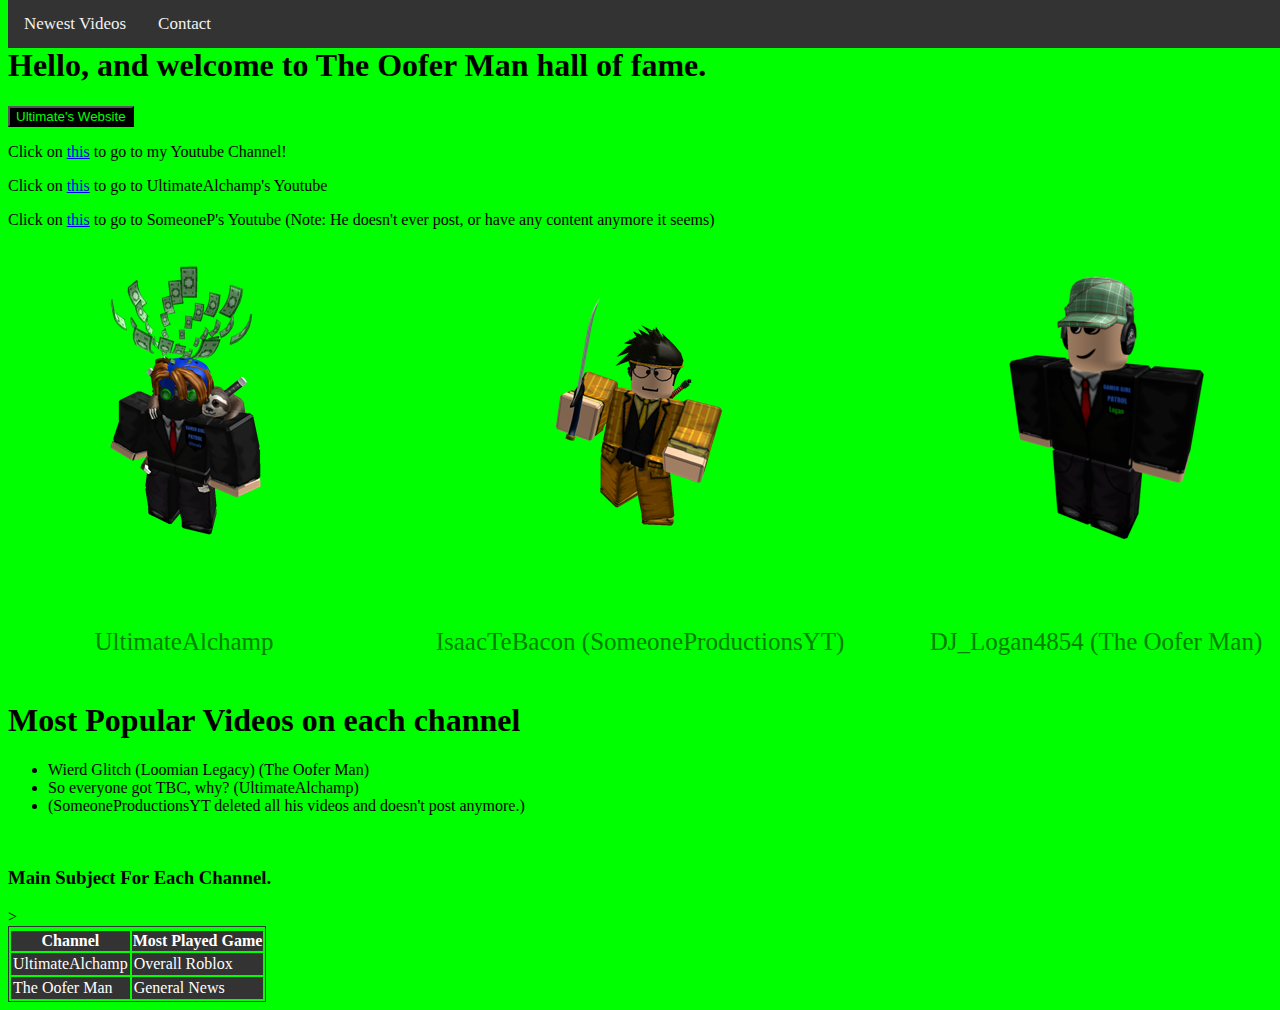
<file: index.html>
<!DOCTYPE html>

<html>
<head>
  <link rel="stylesheet" type="text/css" href="stylesheet.css">
  <meta charset="utf-8">

  <title>The Oofer Man hall of fame</title>
  </head>
  <body>
    <br>
    <h1>Hello, and welcome to The Oofer Man hall of fame.</h1>
    <style>
    button {
      color: lime;
      background: black;
    }
    </style>
<a href="newpage.html"  target="_blank"><button>Ultimate's Website</button></a>
<div>
    <p>Click on <a href= "https://www.youtube.com/channel/UCaLCYKvhFikvglsVMvpxnpA" target="_blank">this</a> to go to my Youtube Channel!</p>
    <p>Click on <a href= "https://www.youtube.com/channel/UCG1qlYGoPpsVR2cpCg5J4yQ" target="_blank">this</a> to go to UltimateAlchamp's Youtube</p>
    <p>Click on <a href= "https://www.youtube.com/channel/UCv29rHc2bCZTGTyBpMGAprg/featured" target="_blank">this</a> to go to SomeoneP's Youtube (Note: He doesn't ever post, or have any content anymore it seems)</p>
</div>
<div class="navbar">
  <a href="https://www.youtube.com/channel/UCaLCYKvhFikvglsVMvpxnpA/videos" target="_blank">Newest Videos</a>
  <a href="https://www.youtube.com/channel/UCaLCYKvhFikvglsVMvpxnpA/discussion" target="_blank">Contact</a>
</div>

  	<div class="a bots">
      <div class="Heists.Map">
  <img src="UltimateAlchamp.png">

<p>UltimateAlchamp</p>
</div>
<div>
  <img src="IsaacTeBacon.png">
<p>IsaacTeBacon (SomeoneProductionsYT)</p>
</div>
<div>
  <img src="DJ_Logan4854.png">
<p>DJ_Logan4854 (The Oofer Man)</p>
</div>
</div>



</div>

<table>
    <thead>
        <tr>



    </body>
    </html>

    <style>
    	.a {

    		text-align: center;

    		font-size: 25px;

    		color: green;
    	}
      table,
td {
    border: 1px solid #333;
}

thead,
tfoot {
    background-color: #333;
    color: #fff;
}

body {
  background-color: lime
}


</style>




<style>
  .b {
    text-align:  left;

    font-size: 25px:

    color: blue;
  }
</style>

<h1>Most Popular Videos on each channel</h1>
<ul>
  <li>Wierd Glitch (Loomian Legacy) (The Oofer Man)</li>
  <li>So everyone got TBC, why? (UltimateAlchamp)</li>
  <li>(SomeoneProductionsYT deleted all his videos and doesn't post anymore.)</li>
</ul>
<br>
<h3>Main Subject For Each Channel.</h3>
<table= style="width:50%">
<tr>
  <th>Channel</th>
  <th>Most Played Game</th>
</tr>
<tr>
  <td>UltimateAlchamp</td>
  <td>Overall Roblox</td>
</tr>
<tr>
  <td>The Oofer Man</td>
  <td>General News</td>
>
</file>
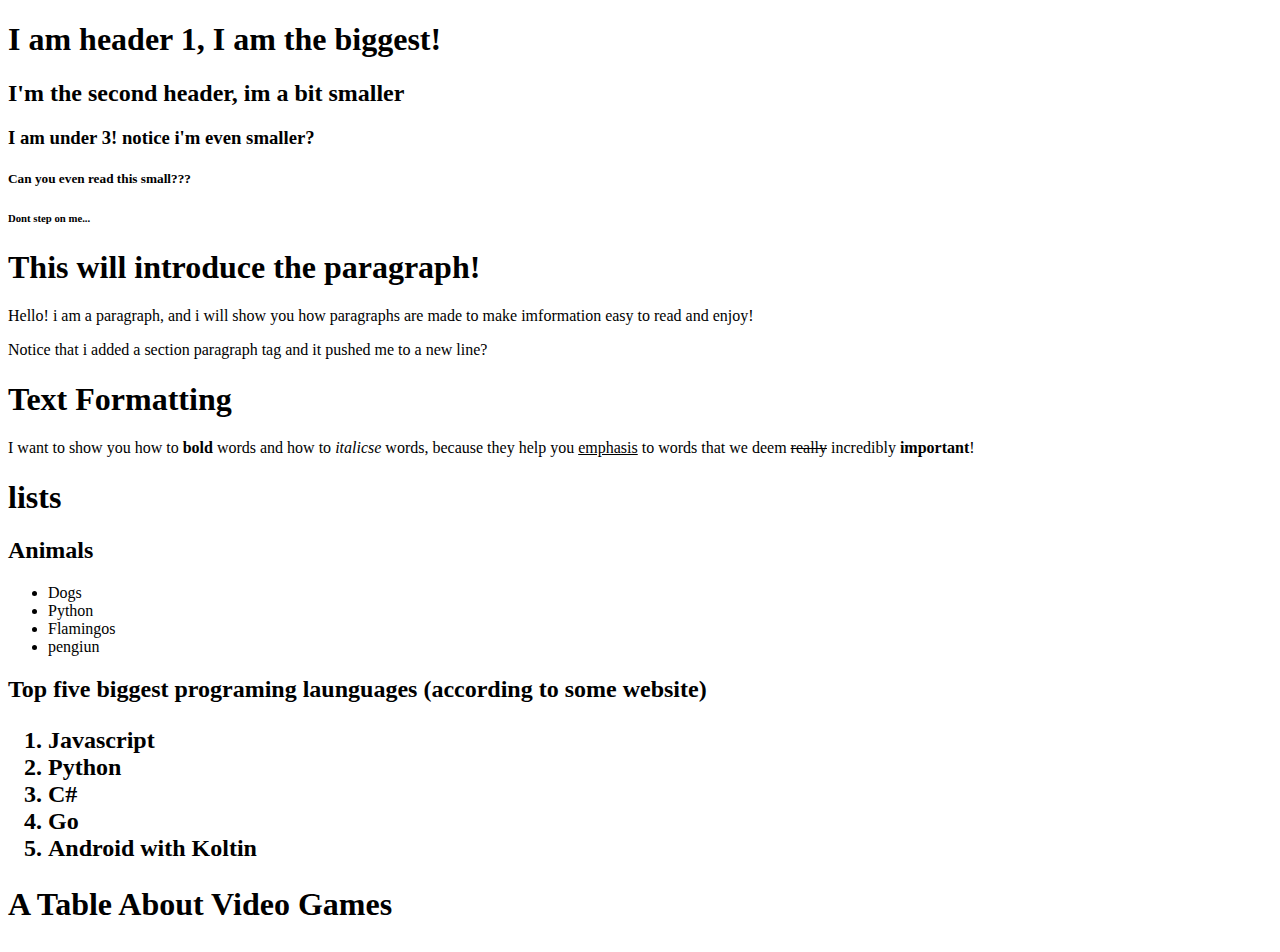
<file: My Website!.html>
<!DOCTYPE html>
<!-- saved from url=(0084)file://readyshare/USB_Storage/_StudentProjects/Amelia%20Moss/firstwebsite/index.html -->
<html><head><meta http-equiv="Content-Type" content="text/html; charset=UTF-8">
    
    <title>My Website!</title>
  </head>
  <body>
   <h1>I am header 1, I am the biggest!</h1>
   <h2>I'm the second header, im a bit smaller</h2>
   <h3>I am under 3! notice i'm even smaller?</h3>
   <why are="" we="" still="" shrinking???<="" h4="">
   <h5>Can you even read this small???</h5>
   <h6>Dont step on me...</h6>
   <h1>This will introduce the paragraph!</h1>
    <p>
      Hello! i am a paragraph, and i will show you how paragraphs are
      made to make imformation easy to read and enjoy!
    </p>
    <p>
      Notice that i added a section paragraph tag and it pushed me to a
      new line?
  </p><h1>Text Formatting</h1>
  <p>
    I want to show you how to <b>bold</b>
    words and how to <i>italicse</i>
    words, because they help you <u>emphasis</u>
    to words that we deem <del>really</del>
    incredibly <b>important</b>!
    </p><h1>lists</h1>
    <h2>Animals</h2>
    <ul>
      <li>Dogs</li>
      <li>Python</li>
      <li>Flamingos</li>
      <li>pengiun</li>
    </ul>

    <h2>Top five biggest programing launguages (according to some website)
    <ol>
    <li>Javascript</li>
    <li>Python
    </li><li>C#</li>
    <li>Go</li>
    <li>Android with Koltin</li>
  </ol>
    </h2><h1>A Table About Video Games</h1>
    <p></p><table style="width:100%">
      <tbody><tr>
    
  

</tr></tbody></table></why></body></html>
</file>
<file: stylesheet.css>
.navbar {
  overflow: hidden;
  background-color: #333;
  position: fixed;
  top: 0;
  width: 100%;
}

.navbar a {
  float: left;
  display: block;
  color: #f2f2f2;
  text-align: center;
  padding: 14px 16px;
  text-decoration: none;
  font-size: 17px;
}

.navbar a:hover {
  background: #ddd;
  color: black;
}

.main {
  padding: 16 px;
  margin-top: 30px;
  height: 1500px;
}

.bots{
  display:flex;
  justify-content: space-between;
}

{
</file>
